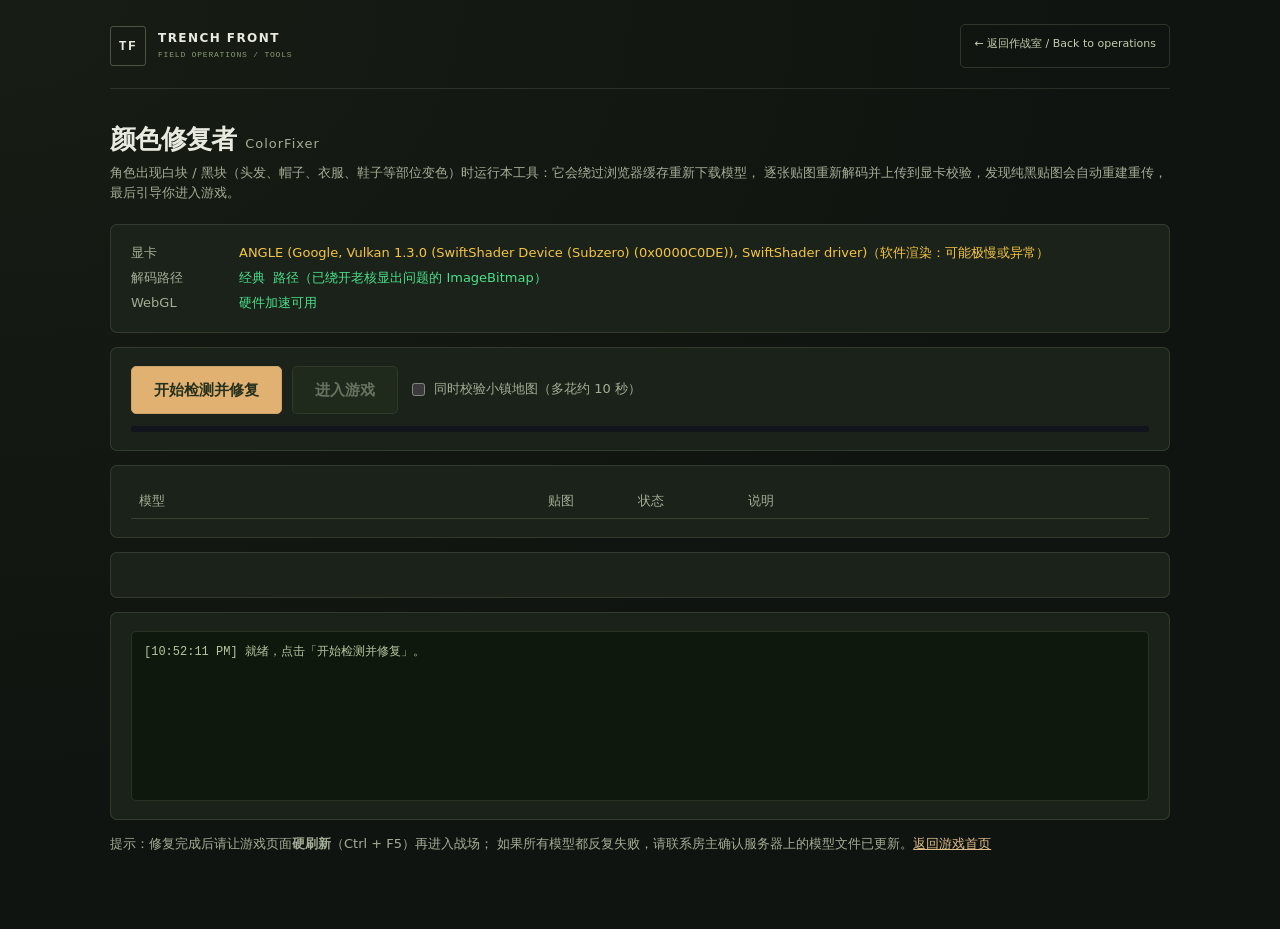
<file: public/colorfixer.html>
<!doctype html>
<html lang="zh-CN">
<head>
<meta charset="utf-8">
<meta name="viewport" content="width=device-width, initial-scale=1">
<title>颜色修复者 ColorFixer · 堑壕前线</title>
<style>
  :root {
    --bg: #14171c;
    --panel: #1d222a;
    --line: #313845;
    --text: #e8ecf2;
    --dim: #97a0af;
    --green: #4be08a;
    --red: #ff5b52;
    --yellow: #f5c542;
    --blue: #5aa9ff;
  }
  * { box-sizing: border-box; }
  body {
    margin: 0; min-height: 100vh; background: var(--bg); color: var(--text);
    font: 15px/1.6 "Microsoft YaHei", "PingFang SC", system-ui, sans-serif;
    display: flex; justify-content: center;
  }
  .wrap { width: 760px; max-width: 96vw; padding: 28px 0 48px; }
  h1 { font-size: 26px; margin: 0 0 2px; letter-spacing: 2px; }
  h1 small { font-size: 13px; color: var(--dim); letter-spacing: 1px; font-weight: normal; }
  .sub { color: var(--dim); margin: 0 0 20px; font-size: 13px; }
  .panel {
    background: var(--panel); border: 1px solid var(--line); border-radius: 10px;
    padding: 18px 20px; margin-bottom: 14px;
  }
  .env { display: grid; grid-template-columns: 96px 1fr; gap: 4px 12px; font-size: 13px; }
  .env b { color: var(--dim); font-weight: normal; }
  .env .warn { color: var(--yellow); }
  .env .bad { color: var(--red); }
  .env .ok { color: var(--green); }
  .row { display: flex; gap: 10px; align-items: center; flex-wrap: wrap; }
  button {
    font: inherit; cursor: pointer; border: 0; border-radius: 8px; padding: 11px 22px;
    background: linear-gradient(180deg, #5fe396, #35c46f); color: #0c1410; font-weight: bold;
  }
  button:disabled { opacity: .45; cursor: default; }
  button.ghost { background: transparent; color: var(--text); border: 1px solid var(--line); font-weight: normal; }
  label.chk { color: var(--dim); font-size: 13px; display: flex; gap: 6px; align-items: center; }
  .progress { height: 6px; background: #11141a; border-radius: 4px; overflow: hidden; margin-top: 12px; }
  .progress i { display: block; height: 100%; width: 0; background: var(--green); transition: width .25s; }
  table { width: 100%; border-collapse: collapse; font-size: 13px; }
  th, td { text-align: left; padding: 7px 8px; border-bottom: 1px solid var(--line); }
  th { color: var(--dim); font-weight: normal; }
  .chip { display: inline-block; padding: 1px 9px; border-radius: 20px; font-size: 12px; }
  .chip.ok { background: rgba(75,224,138,.15); color: var(--green); }
  .chip.fix { background: rgba(245,197,66,.15); color: var(--yellow); }
  .chip.bad { background: rgba(255,91,82,.15); color: var(--red); }
  .chip.wait { background: rgba(151,160,175,.15); color: var(--dim); }
  #log {
    height: 170px; overflow: auto; background: #101319; border: 1px solid var(--line);
    border-radius: 8px; padding: 10px 12px; font: 12px/1.7 Consolas, monospace;
    white-space: pre-wrap; color: #b9c2d0;
  }
  .verdict { font-size: 17px; font-weight: bold; margin: 0 0 8px; }
  .verdict.ok { color: var(--green); }
  .verdict.bad { color: var(--red); }
  .hint2 { color: var(--dim); font-size: 13px; margin: 6px 0 0; }
  a { color: var(--blue); }
</style>
<link rel="stylesheet" href="css/operations.css">
</head>
<body class="operations-tool tool-colorfixer">
<div class="wrap">
<nav class="ops-tool-nav" aria-label="Trench Front"><a class="ops-tool-brand" href="./"><b>TF</b><span>TRENCH FRONT<small>FIELD OPERATIONS / TOOLS</small></span></a><a class="ops-tool-back" href="./">← <span>返回作战室 / Back to operations</span></a></nav>
  <h1>颜色修复者 <small>ColorFixer</small></h1>
  <p class="sub">角色出现白块 / 黑块（头发、帽子、衣服、鞋子等部位变色）时运行本工具：它会绕过浏览器缓存重新下载模型，
    逐张贴图重新解码并上传到显卡校验，发现纯黑贴图会自动重建重传，最后引导你进入游戏。</p>

  <!-- Shown by default WITHOUT JavaScript: when the file is opened directly
       (file://), module scripts are blocked by the browser and this banner is
       the only thing that can guide the player. The script hides it on http(s). -->
  <div class="panel" id="filewarn" style="border-color:var(--red);background:#2a1d1f">
    <h2 style="color:var(--red);margin:0 0 8px;font-size:18px">不能直接双击打开本文件</h2>
    <p style="margin:6px 0">直接打开时浏览器会禁止本页面读取模型文件，表现为一直停在“检测中”。请通过游戏服务器地址打开：</p>
    <p style="margin:6px 0">① 先用「启动服务器.bat」启动游戏并保持黑窗口开着<br>
       ② 点击下方按钮，或在浏览器地址栏输入 <b>http://127.0.0.1:8080/colorfixer.html</b></p>
    <div class="row" style="margin-top:10px">
      <button id="btn-go-server" type="button">自动在服务器地址打开</button>
      <a href="http://127.0.0.1:8080/colorfixer.html"
         style="padding:11px 16px;border:1px solid var(--line);border-radius:8px;text-decoration:none">手动打开 127.0.0.1:8080</a>
    </div>
    <p id="probe-note" class="hint2" style="margin-top:8px"></p>
  </div>

  <div class="panel">
    <div class="env" id="env"><b>环境</b><span>检测中…</span></div>
  </div>

  <div class="panel">
    <div class="row">
      <button id="btn-run" type="button">开始检测并修复</button>
      <button id="btn-enter" class="ghost" type="button" disabled>进入游戏</button>
      <label class="chk"><input type="checkbox" id="opt-map"> 同时校验小镇地图（多花约 10 秒）</label>
    </div>
    <div class="progress"><i id="bar"></i></div>
  </div>

  <div class="panel">
    <table>
      <thead><tr><th>模型</th><th style="width:90px">贴图</th><th style="width:110px">状态</th><th>说明</th></tr></thead>
      <tbody id="rows"></tbody>
    </table>
  </div>

  <div class="panel">
    <p class="verdict" id="verdict"></p>
    <p class="hint2" id="advice"></p>
  </div>

  <div class="panel">
    <div id="log"></div>
  </div>

  <p class="sub">提示：修复完成后请让游戏页面<strong>硬刷新</strong>（Ctrl + F5）再进入战场；
    如果所有模型都反复失败，请联系房主确认服务器上的模型文件已更新。<a href="/">返回游戏首页</a></p>
</div>

<!-- The exact workaround used by the game: drop createImageBitmap before any
     module evaluates, so GLTFLoader takes the classic HTMLImageElement path. -->
<script>window.createImageBitmap = undefined;</script>
<script type="importmap">
{ "imports": { "three": "./vendor/three.module.js" } }
</script>
<script type="module">
import * as THREE from 'three';
import { GLTFLoader } from './vendor/loaders/GLTFLoader.js';
import { BUILTIN_SKINS } from './js/rig.js';

// Reference sizes of the downscaled (fixed) asset set. A fetched file far from
// these values means the server is still serving the old heavy GLBs.
const EXPECTED_BYTES = {
  'builtin-furina': 4835976,
  'builtin-charlotte': 3274608,
  'builtin-clorinde': 2914616,
  'builtin-navia': 3009816,
  '__map_cs_italy': 5389436,
};

const $ = (id) => document.getElementById(id);
const logEl = $('log');
function log(msg) {
  logEl.textContent += `[${new Date().toLocaleTimeString()}] ${msg}\n`;
  logEl.scrollTop = logEl.scrollHeight;
}
// requestAnimationFrame is throttled to a full stop when the tab is hidden or
// occluded in Chromium, which used to freeze the whole check forever. Race a
// plain timer so a background tab can still make (slow) progress.
const rafOnce = () => new Promise((r) => requestAnimationFrame(() => r()));
const wait = (ms) => new Promise((r) => setTimeout(r, ms));
const frame = () => Promise.race([rafOnce(), wait(150)]);

// Opened by double-clicking the file (file://)? Module imports/fetch are then
// blocked by the browser and the run would stall on "检测中" forever.
const IS_FILE = location.protocol === 'file:';
async function probeLocalServer() {
  const note = $('probe-note');
  note.textContent = '正在查找本机游戏服务器…';
  for (const p of [8080, 8000, 5500, 3000, 5000]) {
    const base = `http://127.0.0.1:${p}`;
    try {
      await Promise.race([
        fetch(base + '/colorfixer.html', { mode: 'no-cors', cache: 'no-store' }),
        new Promise((_, rej) => setTimeout(() => rej(new Error('timeout')), 1500)),
      ]);
      note.textContent = `找到了（端口 ${p}），正在跳转…`;
      location.replace(base + '/colorfixer.html');
      return;
    } catch { /* port not serving, try next */ }
  }
  note.textContent = '没有找到运行中的游戏服务器。请先双击「启动服务器.bat」，等黑窗口提示后再点本按钮。';
}
if (IS_FILE) {
  $('btn-go-server').addEventListener('click', probeLocalServer);
  $('btn-run').disabled = true;
  $('btn-run').textContent = '请先按上方红字提示打开';
} else {
  $('filewarn').style.display = 'none';
}
document.addEventListener('visibilitychange', () => {
  if (document.hidden) log('⚠ 本页面被切到了后台，检测会变慢，请保持页面在前台直到完成。');
});

// ---------------------------------------------------------------- environment
function renderEnv() {
  const rows = [];
  let ok = true;
  try {
    const probe = document.createElement('canvas');
    const gl = probe.getContext('webgl') || probe.getContext('experimental-webgl');
    if (!gl) throw new Error('no-webgl');
    const dbg = gl.getExtension('WEBGL_debug_renderer_info');
    const renderer = dbg ? gl.getParameter(dbg.UNMASKED_RENDERER_WEBGL) : gl.getParameter(gl.RENDERER);;
    const soft = /swiftshader|software|basic render/i.test(renderer);
    if (soft) ok = false;
    rows.push(['显卡', `<span class="${soft ? 'warn' : 'ok'}">${renderer}${soft ? '（软件渲染：可能极慢或异常）' : ''}</span>`]);
    const cib = typeof createImageBitmap === 'undefined';
    rows.push(['解码路径', cib
      ? '<span class="ok">经典 <img> 路径（已绕开老核显出问题的 ImageBitmap）</span>'
      : '<span class="warn">ImageBitmap 仍可用（浏览器不允许禁用时不影响检测）</span>']);
    rows.push(['WebGL', '<span class="ok">硬件加速可用</span>']);
  } catch (e) {
    ok = false;
    rows.push(['WebGL', '<span class="bad">当前浏览器不支持 WebGL，无法运行游戏</span>']);
  }
  $('env').innerHTML = rows.map(([k, v]) => `<b>${k}</b><span>${v}</span>`).join('');
  return ok;
}

// Drop any Cache Storage copies of model assets (the HTTP disk cache itself is
// refreshed below via no-store fetches with a one-off query token).
async function clearModelCaches() {
  try {
    const keys = await caches.keys();
    await Promise.all(keys.filter((k) => /model|glb|tf|trench/i.test(k)).map((k) => caches.delete(k)));
    if (keys.length) log(`已清理浏览器缓存区：${keys.join(', ')}`);
  } catch { /* private mode / unsupported: nothing stored anyway */ }
}

// ------------------------------------------------------------- GPU readback
const renderer = new THREE.WebGLRenderer({ antialias: false });
renderer.setSize(64, 64);
const RT = new THREE.WebGLRenderTarget(32, 32, {
  minFilter: THREE.LinearFilter, magFilter: THREE.LinearFilter, depthBuffer: false,
});
const quadScene = new THREE.Scene();
const quadCam = new THREE.OrthographicCamera(-1, 1, 1, -1, 0, 10);
quadCam.position.z = 5;
const quadMat = new THREE.MeshBasicMaterial();
quadScene.add(new THREE.Mesh(new THREE.PlaneGeometry(2, 2), quadMat));

/** Render a texture to a tiny target and read pixels back. max ~ 0 means the
 *  GPU really holds a solid-black texture (the HD4600 silent-fail signature). */
async function gpuSample(tex) {
  quadMat.map = tex;
  quadMat.needsUpdate = true;
  renderer.setRenderTarget(RT);
  renderer.setClearColor(0xff00ff, 1);
  renderer.clear(true, false, false);
  renderer.render(quadScene, quadCam);
  const buf = new Uint8Array(32 * 32 * 4);
  renderer.readRenderTargetPixels(RT, 0, 0, 32, 32, buf);
  renderer.setRenderTarget(null);
  quadMat.map = null;
  await frame();
  let sum = 0, max = 0, n = 0;
  for (let i = 0; i < buf.length; i += 4) {
    // magenta clear = texels the texture did not cover (transparent margins)
    if (buf[i] > 200 && buf[i + 1] < 80 && buf[i + 2] > 200) continue;
    const l = 0.2126 * buf[i] + 0.7152 * buf[i + 1] + 0.0722 * buf[i + 2];
    sum += l; max = Math.max(max, l); n++;
  }
  return { max: Math.round(max), mean: n ? Math.round(sum / n) : -1 };
}

/** Rebuild a texture from the SAME decoded image and re-upload it. This is the
 *  repair action for a first upload that the GPU silently swallowed to black. */
function rebuildTexture(tex) {
  const img = tex.image;
  const fresh = new THREE.Texture(img);
  fresh.flipY = false;
  fresh.colorSpace = THREE.SRGBColorSpace;
  fresh.wrapS = tex.wrapS; fresh.wrapT = tex.wrapT;
  fresh.minFilter = tex.minFilter; fresh.magFilter = tex.magFilter;
  fresh.generateMipmaps = tex.generateMipmaps;
  fresh.needsUpdate = true;
  tex.dispose();
  return fresh;
}

async function fetchFresh(url) {
  const ctrl = new AbortController();
  const timer = setTimeout(() => ctrl.abort(), 60000);
  try {
    const res = await fetch(url + (url.includes('?') ? '&' : '?') + 'cf=' + Date.now() + Math.random(),
      { cache: 'no-store', signal: ctrl.signal });
    if (!res.ok) throw new Error(`HTTP ${res.status}`);
    const buf = await res.arrayBuffer();
    return { buf, bytes: res.headers.get('content-length') ? Number(res.headers.get('content-length')) : buf.byteLength };
  } catch (e) {
    if (e && e.name === 'AbortError') throw new Error('下载超时（60 秒无响应）：游戏服务器是否正在运行？');
    throw e;
  } finally {
    clearTimeout(timer);
  }
}

function collectMaterials(gltf) {
  const mats = new Set();
  gltf.scene.traverse((o) => {
    if (o.isMesh && o.material) {
      (Array.isArray(o.material) ? o.material : [o.material]).forEach((m) => mats.add(m));
    }
  });
  return [...mats];
}

function disposeGltf(gltf) {
  const geos = new Set();
  const texs = new Set();
  gltf.scene.traverse((o) => {
    if (o.geometry) geos.add(o.geometry);
    if (o.material) {
      for (const m of (Array.isArray(o.material) ? o.material : [o.material])) {
        for (const k of ['map', 'normalMap', 'emissiveMap']) if (m[k]) texs.add(m[k]);
      }
    }
  });
  geos.forEach((g) => g.dispose());
  texs.forEach((t) => t.dispose());
}

// ------------------------------------------------------------------- repair
const loader = new GLTFLoader();

async function checkOne({ id, name, file, expectedBytes }, onStage) {
  const result = { name, total: 0, black: 0, missing: 0, repaired: 0, wrongSrc: 0, versionWarn: false, fatal: null };
  let gltf;
  try {
    onStage('重新下载（绕过缓存）…');
    const { buf, bytes } = await fetchFresh(file);
    if (expectedBytes && Math.abs(bytes - expectedBytes) / expectedBytes > 0.03) {
      result.versionWarn = true;
      log(`⚠ ${name}：文件大小 ${bytes} 与修复版参考值 ${expectedBytes} 相差较大，服务器可能仍是旧模型文件`);
    }
    onStage('解码模型…');
    gltf = await loader.parseAsync(buf, '');
    const mats = collectMaterials(gltf);
    for (const m of mats) {
      if (!m.map) { result.missing++; continue; }
      result.total++;
      const img = m.map.image;
      if (!img) { result.missing++; continue; }
      if (img.constructor.name !== 'HTMLImageElement') result.wrongSrc++;

      onStage(`显卡校验 ${result.total}/${mats.filter((x) => x.map).length}…`);
      let g = await gpuSample(m.map);
      let attempt = 0;
      while (g.max <= 12 && attempt < 3) {
        attempt++;
        log(`⚠ ${name} 第 ${result.total} 张贴图显卡里是纯黑，重建重传（第 ${attempt} 次）`);
        await frame();
        m.map = rebuildTexture(m.map);
        g = await gpuSample(m.map);
      }
      if (g.max <= 12) result.black++;
      else if (attempt > 0) result.repaired++;
      await frame(); // never let two uploads land in the same frame
    }
  } catch (e) {
    result.fatal = String(e && e.message || e);
    log(`✗ ${name} 检测失败：${result.fatal}`);
  } finally {
    if (gltf) disposeGltf(gltf);
  }
  return result;
}

function chip(status, text) { return `<span class="chip ${status}">${text}</span>`; }

// A single model must finish within this budget; otherwise the row is marked
// failed instead of the UI hanging on "检测中" forever.
const MODEL_TIMEOUT_MS = 120000;

async function run(alsoMap) {
  if (IS_FILE) {
    log('当前是 file:// 直接打开，已阻止运行：请使用页面顶部红字提示的 http://127.0.0.1:8080 地址。');
    return;
  }
  $('btn-run').disabled = true;
  $('verdict').textContent = '';
  $('advice').textContent = '';
  $('rows').innerHTML = '';
  logEl.textContent = '';
  log('颜色修复者启动');

  await clearModelCaches();
  const jobs = Object.values(BUILTIN_SKINS).map((s) => ({
    id: s.id, name: s.name, file: s.file, expectedBytes: EXPECTED_BYTES[s.id],
  }));
  if (alsoMap) jobs.push({ id: '__map_cs_italy', name: '小镇地图 cs_italy',
    file: '/models/maps/cs_italy.glb', expectedBytes: EXPECTED_BYTES.__map_cs_italy });

  const trs = jobs.map((j) => {
    const tr = document.createElement('tr');
    tr.innerHTML = `<td>${j.name}</td><td data-k="n">-</td><td>${chip('wait', '等待')}</td><td data-k="msg">排队中</td>`;
    $('rows').appendChild(tr);
    return { j, tr };
  });

  let allOk = true;
  for (let i = 0; i < trs.length; i++) {
    const { j, tr } = trs[i];
    tr.querySelector('[data-k=msg]').textContent = '检测中…';
    tr.children[2].innerHTML = chip('wait', '检测中');
    log(`— 开始检测 ${j.name}`);
    let done = false;
    const work = checkOne(j, (stage) => {
      if (!done) tr.querySelector('[data-k=msg]').textContent = stage;
    });
    let r = await Promise.race([
      work,
      wait(MODEL_TIMEOUT_MS).then(() => ({ __timeout: true })),
    ]);
    done = true;
    if (r.__timeout) {
      r = { total: 0, black: 0, missing: 0, repaired: 0, wrongSrc: 0, versionWarn: false,
            fatal: '检测超时（120 秒无进展）：页面被切到后台、标签页失活，或服务器已停止响应' };
      log(`✗ ${j.name}：${r.fatal}`);
    }

    tr.querySelector('[data-k=n]').textContent = r.total ? `${r.total} 张` : (r.fatal ? '-' : '0');
    const problems = [];
    if (r.fatal) problems.push(`模型加载失败：${r.fatal}`);
    if (r.missing) problems.push(`${r.missing} 张缺失（会显示白块）`);
    if (r.black) problems.push(`${r.black} 张重传后仍纯黑`);
    if (r.wrongSrc) problems.push(`${r.wrongSrc} 张未走安全解码路径`);
    if (r.versionWarn) problems.push('文件大小与修复版不符，可能是旧文件');

    let status, text;
    if (r.fatal || r.black || r.missing) { status = 'bad'; text = '异常'; allOk = false; }
    else if (r.repaired || r.wrongSrc || r.versionWarn) { status = 'fix'; text = r.repaired ? '已修复' : '注意'; }
    else { status = 'ok'; text = '正常'; }
    tr.children[2].innerHTML = chip(status, text);
    tr.querySelector('[data-k=msg]').textContent = problems.length
      ? problems.join('；')
      : (r.repaired ? `重建重传 ${r.repaired} 张后恢复正常` : '所有贴图颜色正常');

    log(`✓ ${j.name}：${text}${problems.length ? '（' + problems.join('；') + '）' : ''}`);
    $('bar').style.width = `${((i + 1) / trs.length) * 100}%`;
  }

  if (allOk) {
    $('verdict').className = 'verdict ok';
    $('verdict').textContent = '✔ 全部模型检测通过，可以进入游戏';
    $('advice').innerHTML = '点击「进入游戏」后，如果游戏页面本来就开着，请在战场页面按 <strong>Ctrl + F5</strong> 硬刷新一次，让游戏加载刚校验过的文件。';
    $('btn-enter').disabled = false;
    log('全部通过。');
  } else {
    $('verdict').className = 'verdict bad';
    $('verdict').textContent = '✖ 仍有模型未通过检测';
    $('advice').innerHTML = '请先<strong>关闭其它占显存的程序</strong>（浏览器其它标签页、视频、游戏启动器）后重跑一次；'
      + '若提示「旧文件」，请联系房主把修复版模型更新到服务器。重跑后仍失败可再试一次。';
    $('btn-enter').disabled = false;
    log('存在未通过项。');
  }
  $('btn-run').disabled = false;
}

$('btn-run').addEventListener('click', () => run($('opt-map').checked));
$('btn-enter').addEventListener('click', () => { location.href = '/'; });
renderEnv();
log('就绪，点击「开始检测并修复」。');
</script>
</body>
</html>
</file>
<file: public/css/operations.css>
/* Shared operations-room design: game submenus and linked utility pages.
   No world rendering, pointer-lock, gameplay geometry or touch-control positions. */
:root { color-scheme:dark; --ops-bg:#101410; --ops-panel:#1b221a; --ops-panel-deep:#121a12; --ops-line:#adb99929; --ops-text:#e8e9df; --ops-muted:#a3ae96; --ops-accent:#edb56c; }
.operations-game { --gold:var(--ops-accent); }
.operations-game :is(#screen-select,#screen-settings) { background:var(--ops-bg); }
.operations-game :is(#screen-select,#screen-settings) .menu-bg { background:radial-gradient(ellipse at 0 0,#454f2d22,transparent 65%),var(--ops-bg); }
.operations-game :is(#screen-select,#screen-settings) .menu-bg::after { opacity:.12; background-image:linear-gradient(#b2be9d18 1px,transparent 1px),linear-gradient(90deg,#b2be9d18 1px,transparent 1px); background-size:64px 64px; }
.operations-game :is(.select-inner,.settings-inner) { padding:26px max(24px,calc((100vw - 1180px)/2)) 32px; gap:20px; scroll-padding:24px; }
.ops-page-heading { flex:0 0 auto; padding:0 0 24px; border-bottom:1px solid var(--ops-line); }
.ops-page-band { display:flex; justify-content:space-between; align-items:center; gap:12px; margin:0 0 27px; color:#8b987c; font:9px/1.5 ui-monospace,monospace; letter-spacing:.12em; }
.ops-wordmark { color:#c5ccb9; font-weight:700; letter-spacing:.1em; }
.ops-wordmark i { color:#70805f; padding:0 8px; font-style:normal; }
.operations-game .select-head h2 { font-size:clamp(25px,3vw,36px); font-weight:650; letter-spacing:-.03em; color:var(--ops-text); text-shadow:none; }
.operations-game .select-head p { font-size:12px; line-height:1.7; color:var(--ops-muted); margin-top:9px; }
.ops-section-label { display:flex; align-items:center; gap:11px; margin:4px 0 0; }
.ops-section-label > span { display:grid; place-items:center; width:25px; height:27px; flex-shrink:0; color:#b3bea4; border:1px solid var(--ops-line); border-radius:4px; font:10px ui-monospace,monospace; }
.operations-game .ops-section-label h3 { margin:0; color:#bec8b0; font-size:12px; font-weight:600; letter-spacing:.04em; }
.operations-game :is(.class-card,.weapon-card) { font-family:var(--font); color:var(--ops-text); text-align:left; background:linear-gradient(140deg,#222a1fe8,#161e16f2); border:1px solid var(--ops-line); border-radius:8px; box-shadow:none; transition:border-color .15s,background .15s; }
.operations-game .class-row { gap:14px; }
.operations-game .class-card { padding:15px; }
.operations-game .class-card canvas { width:100%; height:185px; aspect-ratio:auto; object-fit:contain; }
.operations-game .class-card::before { height:210px; opacity:.12; background:radial-gradient(ellipse at 50% 45%,var(--tc),transparent 70%); }
.operations-game :is(.class-card,.weapon-card):hover { transform:none; border-color:#b2c19b80; background-color:#2b3526; }
.operations-game :is(.class-card,.weapon-card).on { border-color:#e5b578bb; box-shadow:inset 0 3px 0 #edb56c; background:linear-gradient(140deg,#303626,#1d251a); }
.operations-game .cc-name { margin-top:11px; font-size:18px; font-weight:650; letter-spacing:0; }
.operations-game .cc-en { margin-top:3px; color:#87937b; font-size:9px; letter-spacing:.17em; }
.operations-game .cc-role { margin-top:10px; font-size:11px; font-weight:500; }
.operations-game .cc-tag { color:#a3ae95; font-size:11px; line-height:1.6; font-weight:400; }
.operations-game .cc-stats { padding-top:11px; border-top:1px solid var(--ops-line); color:#9faa92; font-size:10px; font-weight:400; }
.operations-game .weapon-block { gap:14px; }
.operations-game .weapon-block > .ops-section-label:not(:first-child) { margin-top:15px; }
.operations-game .weapon-row { gap:12px; }
.operations-game .weapon-card { padding:17px; min-width:0; }
.operations-game .wc-name { font-size:14px; font-weight:650; line-height:1.45; }
.operations-game .wc-en { color:#869279; font-size:9px; line-height:1.5; margin-top:3px; letter-spacing:.07em; overflow-wrap:anywhere; }
.operations-game .wc-desc { margin:11px 0 13px; color:#a9b49b; font-size:11px; font-weight:400; line-height:1.6; }
.operations-game .wc-bar { color:#9ba98c; margin-top:7px; font-size:10px; }
.operations-game .wc-bar i { height:4px; border-radius:2px; background:#a7b59419; }
.operations-game .wc-bar i b { background:#b7bb86; border-radius:2px; }
.operations-game .weapon-card.on .wc-bar i b { background:#dcb174; }
.operations-game .wc-tag { background:#d6b17712; color:#d5b482; border:1px solid #d6b17726; font-size:9px; font-weight:500; border-radius:3px; }
.operations-game .slot-help { font-size:11px; color:#8d9a80; margin:5px 0; }
.operations-game .select-foot { flex-wrap:wrap; padding:18px 20px; gap:14px; background:linear-gradient(110deg,#2a3223,#1e271c); border:1px solid #b8b58d30; border-radius:8px; margin-top:4px; }
.operations-game .team-note { font-size:11px; color:#adb99d; font-weight:400; letter-spacing:.02em; text-align:center; }
.operations-game :is(.big-btn,.ghost-btn,.mini-btn) { min-height:44px; border-radius:5px; font-family:var(--font); letter-spacing:.02em; font-weight:600; box-shadow:none; }
.operations-game .big-btn { color:#26301e; border:1px solid #e7b777; background:#e5b271; font-size:14px; padding:12px 23px; }
.operations-game .big-btn.small { font-size:13px; padding:12px 24px; letter-spacing:.02em; }
.operations-game .big-btn:active { transform:translateY(1px); box-shadow:none; }
.operations-game .big-btn:disabled { opacity:.5; filter:grayscale(.4); box-shadow:none; transform:none; cursor:not-allowed; }
.operations-game .ghost-btn { background:#ffffff04; color:#ccd5c0; border:1px solid #afbd973f; padding:11px 18px; font-size:12px; }
.operations-game .ghost-btn.on { background:#ddb17320; border-color:#edb56c; color:#f0cb95; }
.operations-game .mini-btn { background:#1c2718; border:1px solid var(--ops-line); font-size:11px; }
.operations-game :is(.big-btn,.ghost-btn,.mini-btn):hover:not(:disabled) { filter:brightness(1.1); border-color:#d9bc8b; }
.operations-game :is(button,input,select,textarea,summary,a):focus-visible { outline:2px solid var(--ops-accent); outline-offset:3px; }
.operations-game :is(#screen-settings,#pause) .field > span { color:#b1bca2; font-size:11px; letter-spacing:.04em; font-weight:500; }
.operations-game :is(#screen-settings,#pause) select,.operations-game .rig-panel input[type=text] { border:1px solid #acbd933f; background:#111a10; color:var(--ops-text); border-radius:5px; min-height:44px; font:12px/1.4 var(--font); padding:9px 11px; }
.operations-game :is(#screen-settings,#pause) input[type=range] { accent-color:var(--ops-accent); }
.operations-game :is(#screen-settings,#pause) .hint { color:#a2af94; font-size:11px; line-height:1.7; }
.operations-game .rig-stage,.operations-game .rig-panel,.operations-game .rig-shared-block { background:linear-gradient(140deg,#222a1fe8,#192118f2); border:1px solid var(--ops-line); border-radius:8px; box-shadow:none; }
.operations-game .rig-panel { padding:22px; gap:15px; }
.operations-game .rig-stage { padding:15px; }
.operations-game #rig-preview { border-radius:4px; background:radial-gradient(ellipse at 50% 20%,#82965a1c,transparent 70%),#11180f; }
.operations-game .rig-h3 { font-size:12px; font-weight:600; letter-spacing:.02em; color:#c0ccb1; }
.operations-game .rig-bone-row > span { font-weight:400; color:#a9b59c; letter-spacing:0; }
.operations-game .rig-bone-row select { width:100%; min-height:36px!important; }
.ops-settings-extras { display:grid; grid-template-columns:repeat(3,minmax(0,1fr)); gap:16px; flex-shrink:0; }
.operations-game .ops-settings-extras .rig-shared-block { margin:0; padding:22px; min-width:0; }
.operations-game .lang-row { flex-wrap:wrap; margin-top:16px; }
.operations-game .lang-row .room-btn { border:1px solid var(--ops-line); border-radius:5px; background:#10190e; color:#bbc9ab; min-height:44px; font-size:12px; box-shadow:none; }
.operations-game .lang-row .room-btn.on { color:#edc591; border-color:#cca367; background:#d2ad6c12; }
.operations-game #local-reset { color:#d59a8c; border-color:#b97b6c50; }
.operations-game .rig-shared-row { background:#111a10; border:1px solid var(--ops-line); border-radius:5px; padding:12px; }
.operations-game #screen-settings .select-foot { display:flex; justify-content:flex-end; }
.operations-game #rig-back { margin-right:auto; }
.operations-game .select-room { width:100%; margin:0; justify-content:flex-start; border:1px solid var(--ops-line); border-radius:6px; background:#1b2518; padding:13px 17px; gap:12px; }
.operations-game .select-room b { color:var(--ops-accent); font-size:15px; }
.operations-game .select-room .sr-label { color:#a1af92; font-size:10px; }
.operations-game .room-lobby { color:#c6d1ba; background:#172014; border:1px solid var(--ops-line); border-radius:6px; }
.operations-game #lobby-selection { margin:0; padding:16px 18px; }
.operations-game #lobby-selection p { color:#becbab; font-size:11px; margin:0; }
.operations-game #lobby-selection-members { display:flex; flex-wrap:wrap; gap:10px 22px; margin-bottom:0; }
.operations-game #lobby-selection-members li { border:0; padding:6px 0; gap:10px; font-size:11px; color:#9fb18e; }
/* Overlays keep their existing anchoring/scroll budgets, not the battlefield HUD layout. */
.operations-game .overlay { background:#070e09a6; }
.operations-game :is(.pause-panel,.invite-panel,.death-panel,.sb-panel,.result-panel) { background:linear-gradient(140deg,#26301ff7,#151e14fa); border:1px solid #aabc9152; border-radius:9px; box-shadow:0 24px 80px #0008; color:var(--ops-text); }
.ops-modal-kicker { display:flex; align-items:center; gap:10px; margin:0 0 20px; color:#8e9e7d; font:9px/1.5 ui-monospace,monospace; letter-spacing:.1em; text-align:left; }
.ops-modal-kicker > span { display:grid; place-items:center; width:26px; height:28px; border:1px solid #a9b89244; color:#d0d6c4; border-radius:3px; font-size:10px; }
.operations-game .pause-panel { padding:25px; text-align:left; }
.operations-game .pause-title { color:var(--ops-text); letter-spacing:-.025em; font-size:29px; font-weight:650; }
.operations-game .pause-note { color:#a7b698; font-size:12px; line-height:1.7; }
.operations-game .pause-actions { display:grid; grid-template-columns:repeat(2,minmax(0,1fr)); gap:9px; margin-top:21px; }
.operations-game #btn-pause-resume { grid-column:1/-1; }
.operations-game #btn-pause-leave { color:#d3a18d; border-color:#bd866450; }
.operations-game .pause-hint { font-size:10px; color:#879a77; letter-spacing:.02em; text-align:center; line-height:1.6; }
.operations-game .pause-hint b { color:#d2b382; }
.operations-game .invite-panel { padding:25px; }
.operations-game .invite-title { font-weight:650; color:var(--ops-text); letter-spacing:-.02em; font-size:24px; }
.operations-game .invite-step { color:#b3c0a4; font-size:12px; }
.operations-game .invite-code { background:#0e170d; border:1px solid #a6b48c45; border-radius:5px; color:#d7e1cc; min-height:120px; }
.operations-game .invite-actions { gap:9px; margin-top:15px; }
.operations-game .invite-actions button { flex:1 1 125px; }
.operations-game .invite-stun { padding-top:15px; border-top:1px solid var(--ops-line); color:#99ab8a; font-size:11px; }
.operations-game .invite-stun input { accent-color:var(--ops-accent); }
.operations-game .invite-help { color:#879a78; font-size:11px; line-height:1.7; }
.operations-game .death-title { font-size:29px; font-weight:650; letter-spacing:-.02em; text-shadow:none; color:#e2a18b; }
.operations-game .death-by,.operations-game .death-count { font-size:12px; color:#b0bda0; letter-spacing:.02em; }
.operations-game .dl-btn { background:#10190e; color:#bac9aa; border:1px solid #a7b79236; border-radius:4px; font-size:11px; font-weight:500; min-height:44px; }
.operations-game .dl-btn.on { background:#ddb17320; color:#f0c78b; border-color:#c99f61; }
.operations-game .dl-sub { color:#9aab87; }
.operations-game .sb-head h3 { font-size:21px; font-weight:650; letter-spacing:-.01em; }
.operations-game .sb-panel td { font-size:12px; }
.operations-game #result-title { font-size:30px; letter-spacing:-.02em; text-shadow:none; }
.operations-game .result-sub { font-size:11px; letter-spacing:.04em; color:#a5b295; }
.operations-game .mvp-row { background:#111b0f; border-radius:4px; }
.operations-game #tutorial .tut-panel { background:linear-gradient(130deg,#25301ff2,#131d12f5); border-color:#a8bd8b50; border-radius:8px; box-shadow:0 18px 60px #0006; }
.operations-game #tutorial header b { color:#edbd7b; font-size:15px; font-weight:650; letter-spacing:.02em; }
.operations-game #tutorial .tut-list li { background:#0c160b55; border-color:#b1c79819; border-radius:4px; }
.operations-game #tutorial .tut-list li.now { background:#ddb17314; border-color:#ccb27469; }
.operations-game #tutorial .txt { color:#c0cdb3; }
.operations-game #tutorial .key { background:#d6b37b16; color:#e8c795; border-radius:3px; }
.operations-game #tutorial .tut-tip { color:#a5b992; }
.operations-game #tutorial .big-btn,.operations-game #tutorial .ghost-btn { font-size:12px; padding:9px 13px; }
.operations-game :is(#boot,#map-load) { background:radial-gradient(ellipse at 50% 40%,#2c3922,#101810 65%); align-content:center; gap:24px; }
.ops-loader-brand { display:grid; justify-items:center; gap:10px; font:700 34px ui-monospace,monospace; color:#d1d8bf; }
.ops-loader-brand span { color:#8fa17b; font:9px ui-monospace,monospace; letter-spacing:.18em; }
.operations-game .boot-text { color:#b0bd9b; font-size:12px; letter-spacing:.09em; text-align:center; max-width:90vw; line-height:1.8; }
/* Match HUD surfaces are owned by hud.css, not the menu theme.
   In particular, #statusbar is a transparent positioning rail, never a panel. */
.operations-game #lockslot .lock-title { font-weight:650; letter-spacing:.02em; }
@media(max-width:1000px) { .ops-settings-extras { grid-template-columns:1fr; } }
@media(max-width:860px) { .operations-game .class-card canvas { height:155px; } }
@media(max-width:540px) {
  .operations-game :is(.select-inner,.settings-inner) { padding:20px max(16px,env(safe-area-inset-left)) max(24px,env(safe-area-inset-bottom)); gap:16px; }
  .ops-page-band { font-size:8px; gap:10px; margin-bottom:24px; align-items:flex-start; flex-wrap:wrap; }
  .ops-page-heading { padding-bottom:20px; }
  .operations-game .select-head p { font-size:11px; }
  .operations-game .class-row { gap:9px; }
  .operations-game .class-card { padding:11px; }
  .operations-game .class-card canvas { height:120px; }
  .operations-game .cc-name { font-size:15px; }
  .operations-game .cc-en { font-size:8px; letter-spacing:.05em; }
  .operations-game .cc-tag { font-size:10px; }
  .operations-game .cc-stats { gap:6px; flex-wrap:wrap; font-size:9px; }
  .operations-game .select-foot { padding:15px; gap:10px; }
  .operations-game :is(.pause-panel,.invite-panel) { padding:20px 17px; }
  .operations-game .ops-modal-kicker { font-size:8px; }
  .operations-game .rig-panel,.operations-game .ops-settings-extras .rig-shared-block { padding:17px; }
  .operations-game #screen-settings .select-foot > button { flex:1 1 42%; margin-right:0; padding-inline:12px; }
  .operations-game .select-room .ghost-btn { flex:1 1 42%; padding-inline:12px; }
}
@media(max-height:430px) { .operations-game .ops-modal-kicker { margin-bottom:12px; } .operations-game .pause-panel { padding-block:18px; } }
@media(prefers-reduced-motion:reduce) { .operations-game :is(.class-card,.weapon-card,.big-btn,.ghost-btn) { animation:none; transition:none; } }
/* Standalone footer-linked tools reuse the same palette and navigation. */
.operations-tool { --bg:var(--ops-bg); --panel:var(--ops-panel); --line:#a8b89233; --text:var(--ops-text); --ink:var(--ops-text); --dim:var(--ops-muted); --gold:var(--ops-accent); --accent:var(--ops-accent); color:var(--ops-text); background:radial-gradient(ellipse at 0 0,#46513022,transparent 60%),var(--ops-bg); font-family:"Noto Sans SC","Microsoft YaHei",system-ui,sans-serif; }
.ops-tool-nav { display:flex; justify-content:space-between; gap:20px; align-items:center; min-height:64px; padding:0 0 20px; margin-bottom:30px; border-bottom:1px solid var(--ops-line); }
.ops-tool-brand { display:flex; align-items:center; gap:12px; color:var(--ops-text)!important; text-decoration:none; font-size:12px; letter-spacing:.12em; font-weight:700; }
.ops-tool-brand b { display:grid; place-items:center; width:36px; height:40px; border:1px solid #b5c49d55; border-radius:3px; font:700 13px ui-monospace,monospace; }
.ops-tool-brand small { display:block; font:8px/1.8 ui-monospace,monospace; color:#8b9d78; letter-spacing:.1em; }
.ops-tool-back { color:#c3ceaf!important; border:1px solid #a8b89233; border-radius:5px; padding:10px 13px; font-size:11px; text-decoration:none; min-height:44px; }
.operations-tool h1 { color:var(--ops-text); font-weight:650; letter-spacing:-.025em; }
.operations-tool h2,.operations-tool h3 { letter-spacing:.04em; font-weight:600; }
.operations-tool a { color:#dfbd8a; }
.operations-tool :is(button,.file-button) { min-height:44px; border-radius:5px; background:#e1b172; color:#26311d; border:1px solid #caa36a; box-shadow:none; font-weight:600; }
.operations-tool :is(button.ghost,.btns button,.view-buttons button,.file-button) { background:#26321f; color:#c6d4b5; border-color:#a9bc8c40; }
.operations-tool :is(button,select,input,textarea,a):focus-visible { outline:2px solid var(--ops-accent); outline-offset:3px; }
.operations-tool :is(select,textarea,input[type=number],input[type=text]) { background:#111a0f; color:var(--ops-text); border-color:#a8b89240; border-radius:5px; }
.operations-tool .panel,.operations-tool .card { border-radius:7px; box-shadow:none; background:var(--ops-panel); }
.operations-tool :is(pre,#log) { background:#0e180c; color:#b6c5a3; border-color:var(--ops-line); border-radius:5px; }
.operations-tool input[type=range],.operations-tool input[type=checkbox] { accent-color:var(--ops-accent); }
.tool-diagnostics { max-width:1228px; margin:auto; padding:24px; }
.tool-diagnostics .cols { grid-template-columns:repeat(2,minmax(0,1fr)); }
.tool-diagnostics table { table-layout:fixed; }
.tool-diagnostics td { overflow-wrap:anywhere; }
.tool-diagnostics .bar { gap:9px; margin:22px 0; }
.tool-diagnostics .card { padding:20px; }
.tool-colorfixer { display:block; padding:24px; }
.tool-colorfixer .wrap { width:min(100%,1060px); max-width:none; padding:0 0 30px; margin:auto; }
.tool-colorfixer .panel { border-color:var(--ops-line); }
.tool-colorfixer .row { flex-wrap:wrap; }
.tool-colorfixer table { table-layout:fixed; }
.tool-colorfixer :is(th,td) { overflow-wrap:anywhere; }
.tool-gunlab > header { background:linear-gradient(100deg,#202a1d,#121b10); border-color:var(--ops-line); }
.tool-gunlab > header > a { padding:10px 13px; border:1px solid var(--ops-line); border-radius:5px; }
.tool-gunlab .stage { background:#131d11; }
.tool-gunlab .pill { background:#192315ee; border-color:var(--ops-line); }
.tool-gunlab .primary { background:#e1b172; color:#26311d; }
.tool-animation .ops-tool-nav { position:fixed; inset:0 0 auto; z-index:20; height:68px; padding:12px 20px; margin:0; background:#152010f5; }
.tool-animation #panel { top:84px; max-height:calc(100dvh - 100px); border-radius:6px; }
.tool-animation #logwrap { border-radius:6px; }
@media(max-width:760px) {
  .tool-diagnostics .cols { grid-template-columns:1fr; }
  .operations-tool.tool-colorfixer,.operations-tool.tool-diagnostics { padding:18px 14px; }
  .ops-tool-nav { align-items:flex-start; gap:15px; flex-wrap:wrap; margin-bottom:24px; }
  .ops-tool-brand { font-size:10px; }
  .ops-tool-back { font-size:10px; }
  .tool-colorfixer .env { grid-template-columns:74px minmax(0,1fr); }
  .tool-colorfixer .panel { padding:16px 12px; }
  .tool-colorfixer :is(td,th) { width:auto!important; padding:7px 4px; font-size:10px; }
  .tool-animation .ops-tool-nav { flex-wrap:nowrap; }
  .tool-animation .ops-tool-back span { font-size:0; }
  .tool-animation #panel { left:12px; right:12px; width:auto; max-height:calc(100dvh - 202px); }
  .tool-animation #logwrap { right:12px; left:12px; bottom:12px; width:auto; max-height:100px; }
}

/* Keyboard layout belongs to Settings, never a gameplay overlay. */
.operations-game .keyboard-settings {margin:0 0 20px;padding:16px;border:1px solid var(--ops-line,#494b3e);border-radius:8px;background:#20251e;}
.operations-game .keyboard-settings summary {cursor:pointer;font-size:18px;font-weight:700;padding:4px 0;}
.operations-game .key-binding-rows {display:grid;grid-template-columns:repeat(2,minmax(0,1fr));gap:8px 24px;margin:14px 0;}
.operations-game .key-binding-row {display:grid;grid-template-columns:minmax(78px,1fr) repeat(2,minmax(0,1.2fr));gap:8px;align-items:center;min-width:0;}
.operations-game .key-binding-row>span {font-size:13px;overflow-wrap:anywhere;}
.operations-game .key-binding-slot {display:flex;min-width:0;gap:3px;}
.operations-game .key-binding-button {flex:1;min-width:0;min-height:44px;padding:6px;overflow:hidden;text-overflow:ellipsis;white-space:nowrap;}
.operations-game .key-binding-clear {width:44px;min-width:44px;min-height:44px;padding:4px;font-size:20px;}
.operations-game .key-binding-button[aria-pressed="true"] {outline:2px solid #e8b45b;color:#ffe1a5;background:#4a3a20;}
.operations-game .key-binding-footer {display:flex;align-items:center;flex-wrap:wrap;gap:10px;}
.operations-game .key-binding-footer p {flex:1 1 220px;margin:0;overflow-wrap:anywhere;}
@media(max-width:850px) {.operations-game .key-binding-rows {grid-template-columns:minmax(0,1fr);}}
@media(max-width:400px) {
  .operations-game .keyboard-settings {padding:10px;}
  .operations-game .key-binding-row {grid-template-columns:minmax(60px,.8fr) repeat(2,minmax(0,1.2fr));gap:4px;}
}
.operations-game .ab-key[data-key-action] {width:auto;min-width:26px;max-width:75px;padding:0 5px;white-space:nowrap;overflow:hidden;text-overflow:ellipsis;}
</file>
